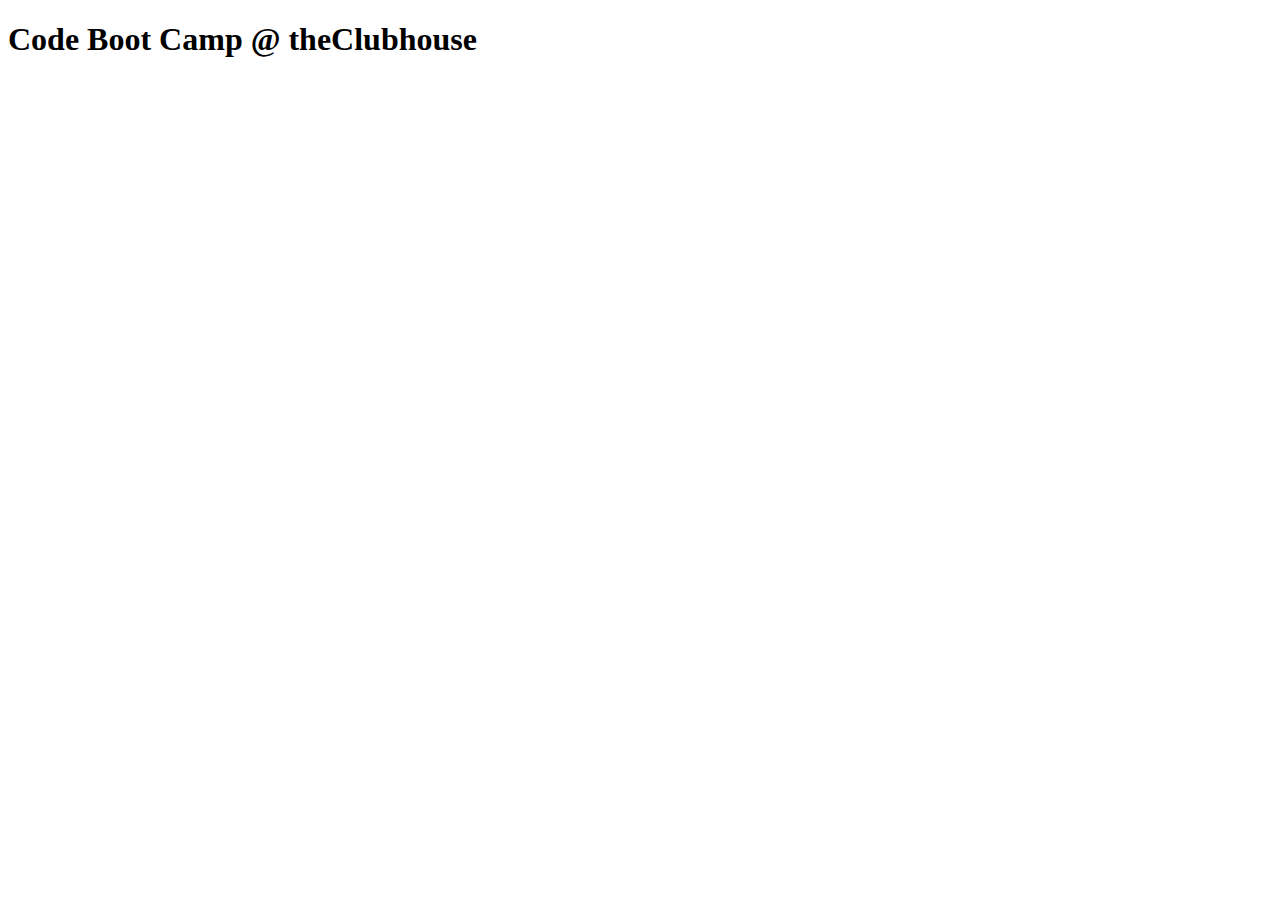
<file: Week5/Week5ServerProject/index.html>
<!DOCTYPE html>
<html>
    <head>
        <meta charset="UTF-8">
        <title>Week 3 Quiz</title>
        <!-- <link rel="stylesheet" href="styles/main.css">
        <link rel="stylesheet" href="styles/styles.css"> -->
        <!-- <script src="projectserver.js" ></script> -->
    </head>
    <body>

        <h1>Code Boot Camp @ theClubhouse </h1>
    </body>
</html>
</file>
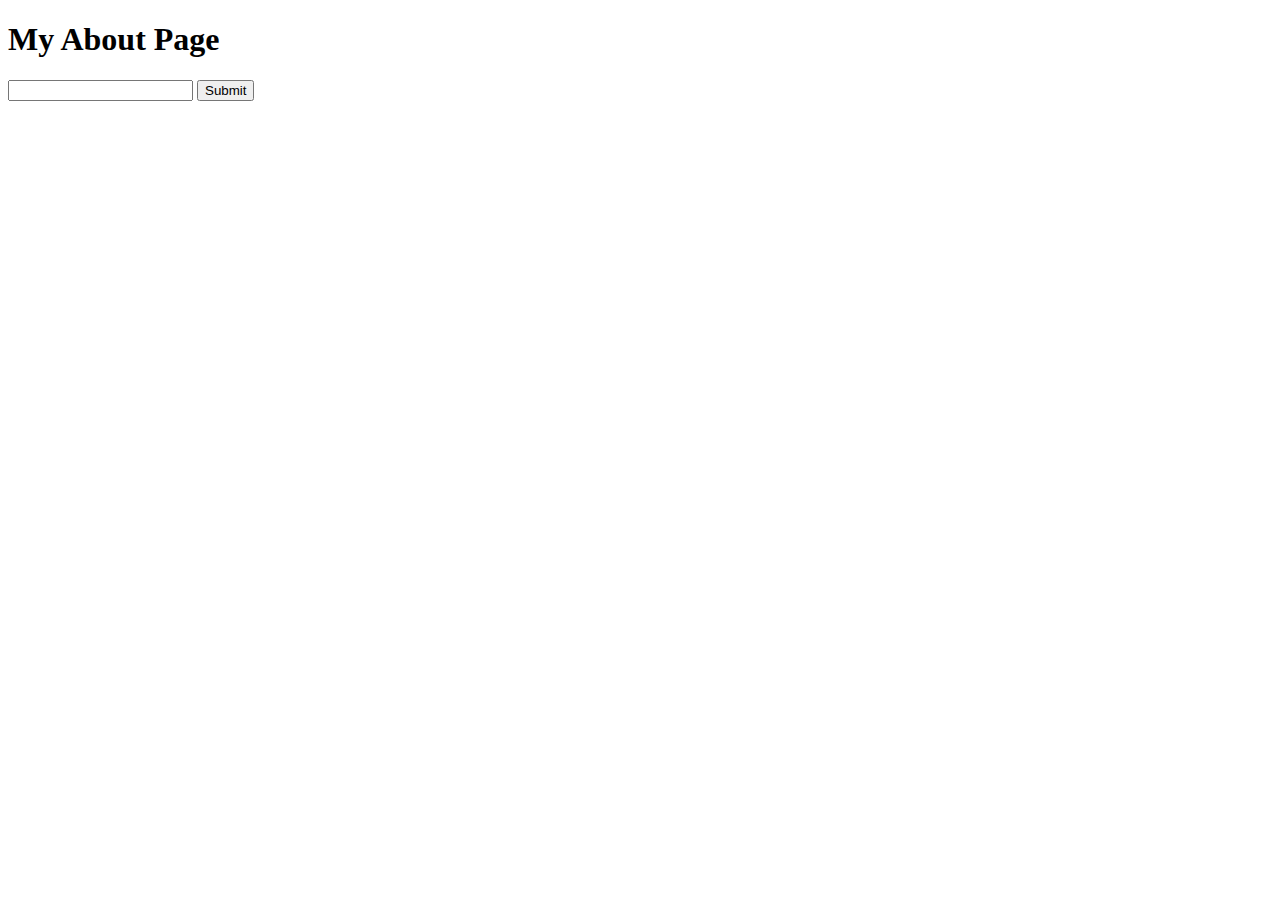
<file: Week5/Week5ServerProject/about.html>
<!DOCTYPE html>
<html lang="en">
<head>
    <meta charset="UTF-8">
    <meta name="viewport" content="width=, initial-scale=1.0">
    <meta http-equiv="X-UA-Compatible" content="ie=edge">
    <title>About</title>
</head>
<body>
    <h1>My About Page</h1>
    <form action="index.html" method="GET">
        <input type="text" name="userName">
        <input type="submit" value="Submit">
    </form>
   
</body>
</html>
</file>
